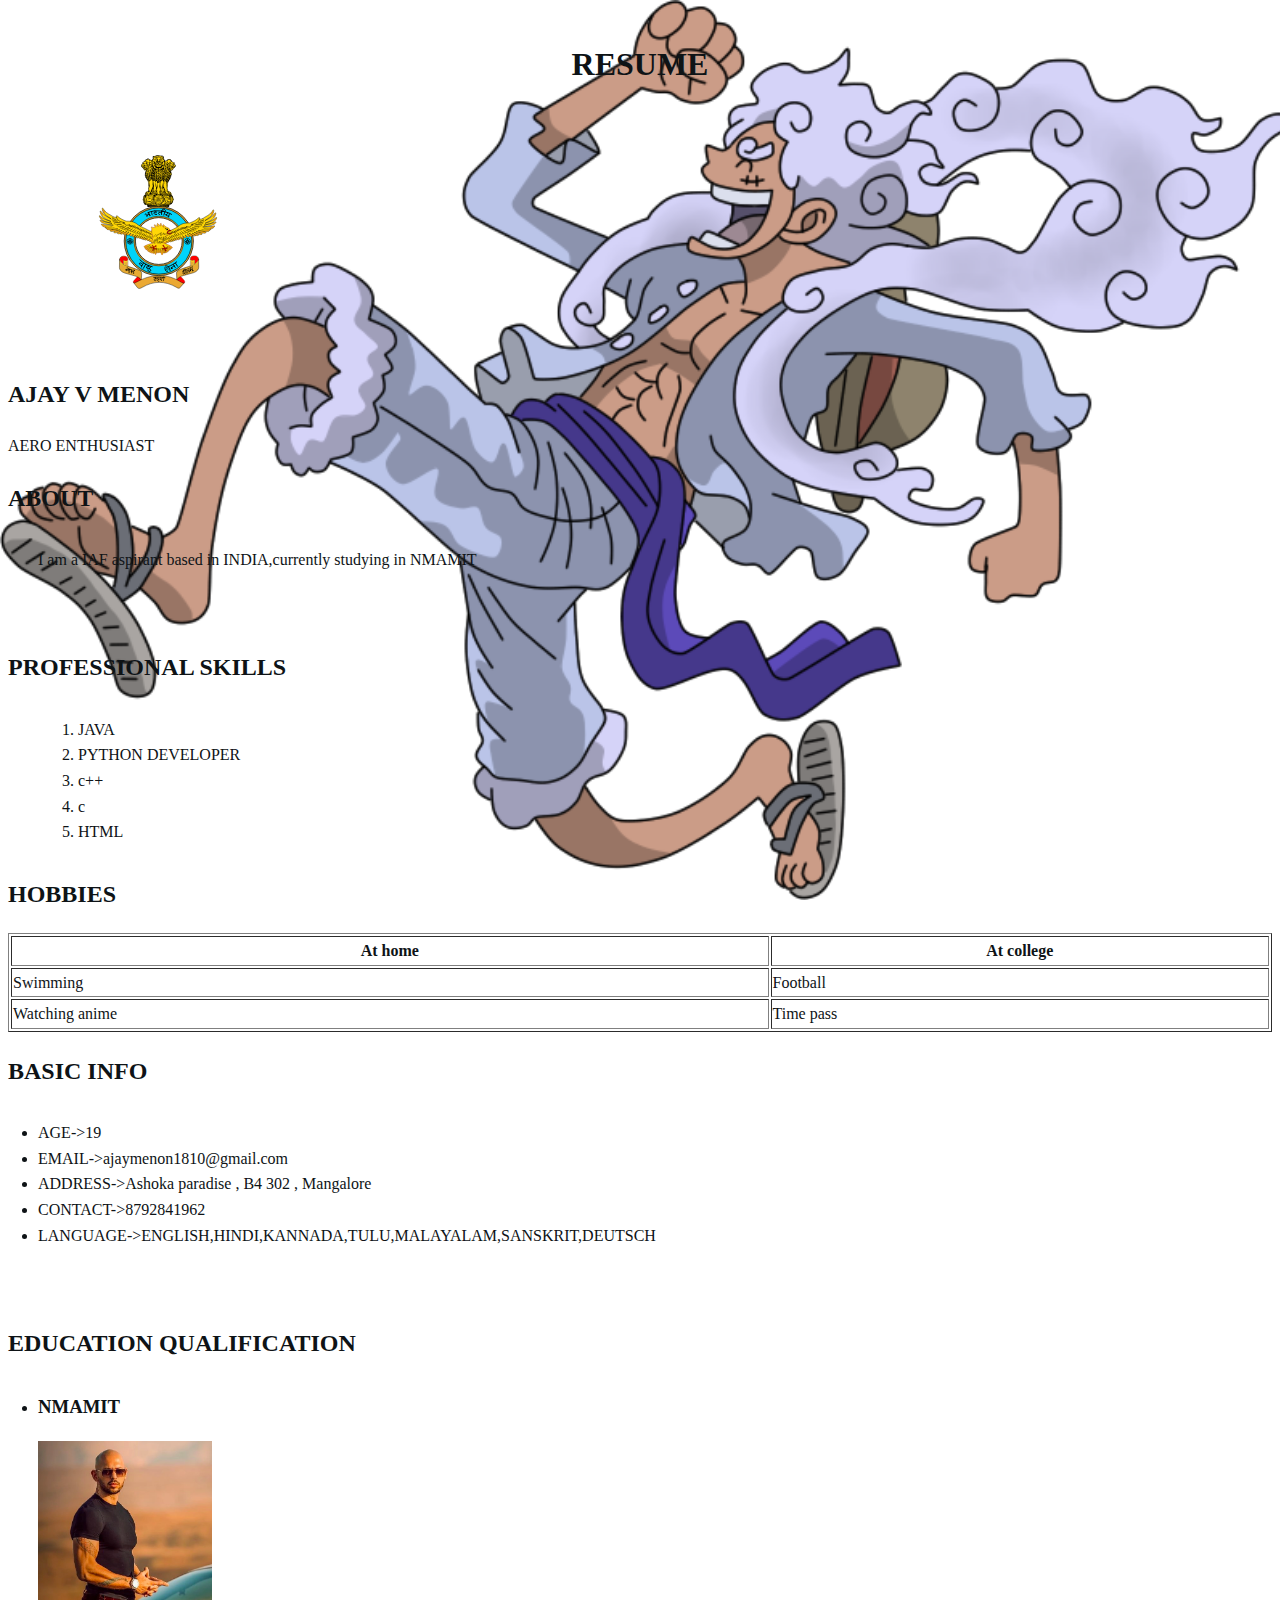
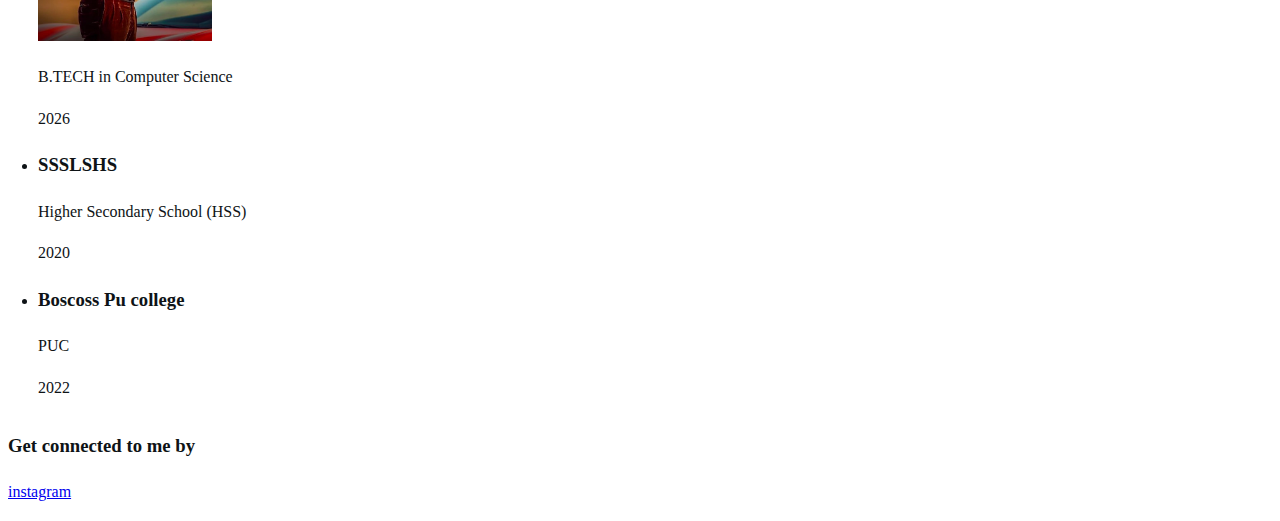
<file: index.html>
<!DOCTYPE html>
<html>
<head>
<link rel="stylesheet"href="style.css">
</head>
</html>
<body><div class="centered-image">
<header class="header">
<h1>RESUME </h1>
 </header>
<img  src="ia.svg"alt="photo">
</div>
<BR>
<h2>AJAY V MENON</h2>
<P>AERO ENTHUSIAST</P>
<h2>ABOUT</h2>
<p class="data">I am a IAF aspirant  based in INDIA,currently studying in NMAMIT</p>
<br>
<h2>PROFESSIONAL SKILLS</h2>
<ol class="data">
    <li>JAVA</li>
    <li>PYTHON DEVELOPER</li>
    <li>c++</li>
    <li>c</li>
    <li>HTML</li>
</ol>
<h2>HOBBIES</h2>
<table border="1px" style="width:100%">
  <tr>
    <th>At home</th>
    <th>At college</th>
  </tr>
  <tr>
    <td>Swimming</td>
    <td>Football</td>
  </tr>
 <tr>
   <td>Watching anime</td>
   <td>Time pass</td>
 </tr>
</table>
<h2>BASIC INFO</h2>
<ul class="data">
    <li>AGE->19</li>
    <li>EMAIL->ajaymenon1810@gmail.com</li>
    <li>ADDRESS->Ashoka paradise , B4 302 , Mangalore</li>
    <li>CONTACT->8792841962</li>
    <li>LANGUAGE->ENGLISH,HINDI,KANNADA,TULU,MALAYALAM,SANSKRIT,DEUTSCH</li>
</ul>
<br>
<h2>EDUCATION QUALIFICATION</h2>
<ul class="data">
<li>
    <h3>NMAMIT </h3>
    <a href="https://nmamit.nitte.edu.in/"><img src="topg.jpg" alt="pic" border-width="310px" border-height="150px" ></a>
    <p>B.TECH in Computer Science</p>
    <p>2026</p>
  </li>
  <li>
    <h3>SSSLSHS</h3>
    <p>Higher Secondary School (HSS)</p>
    <p>2020</p>
  </li>
  <LI>
    <h3>Boscoss Pu college</h3>
    <P>PUC</P>
    <P>2022</P>
  </LI>
  </ul>
<H3>Get connected to me by</H3>
<footer>
    <ul class="SOCIAL MEDIA link">
        <li><a href="https://instagram.com/artsschoolrejectedhomie?utm_source=qr&igshid=MzNlNGNkZWQ4Mg%3D%3D"target="blank">instagram</a></li>
    </ul>
</footer>
</body>
</html>
</file>
<file: style.css>
body, h1, h2, h3, p, ul, li {
    margin: 15 px;
    color: rgb(14, 19, 22);
    padding: 0;
  }  
  H1{
    text-align: center;
  }
body{
    background-image:url("monkey.png");
    background-repeat: no-repeat;
    background-attachment: fixed;
    background-size: cover;
    font-family:'Times New Roman', Times, serif, Helvetica, sans-serif;
    line-height: 1.6;
   
}
.header {
    
    color: green; 
    padding: 10px; 
  }
.footer {
    background-color: blue;
    color: orange;
    text-align: center;
    padding: 10px;
  }
  img {
    max-width: 400px;
    height: 200px;
    
  }
  .data{
    margin: 30px;
  }
</file>
